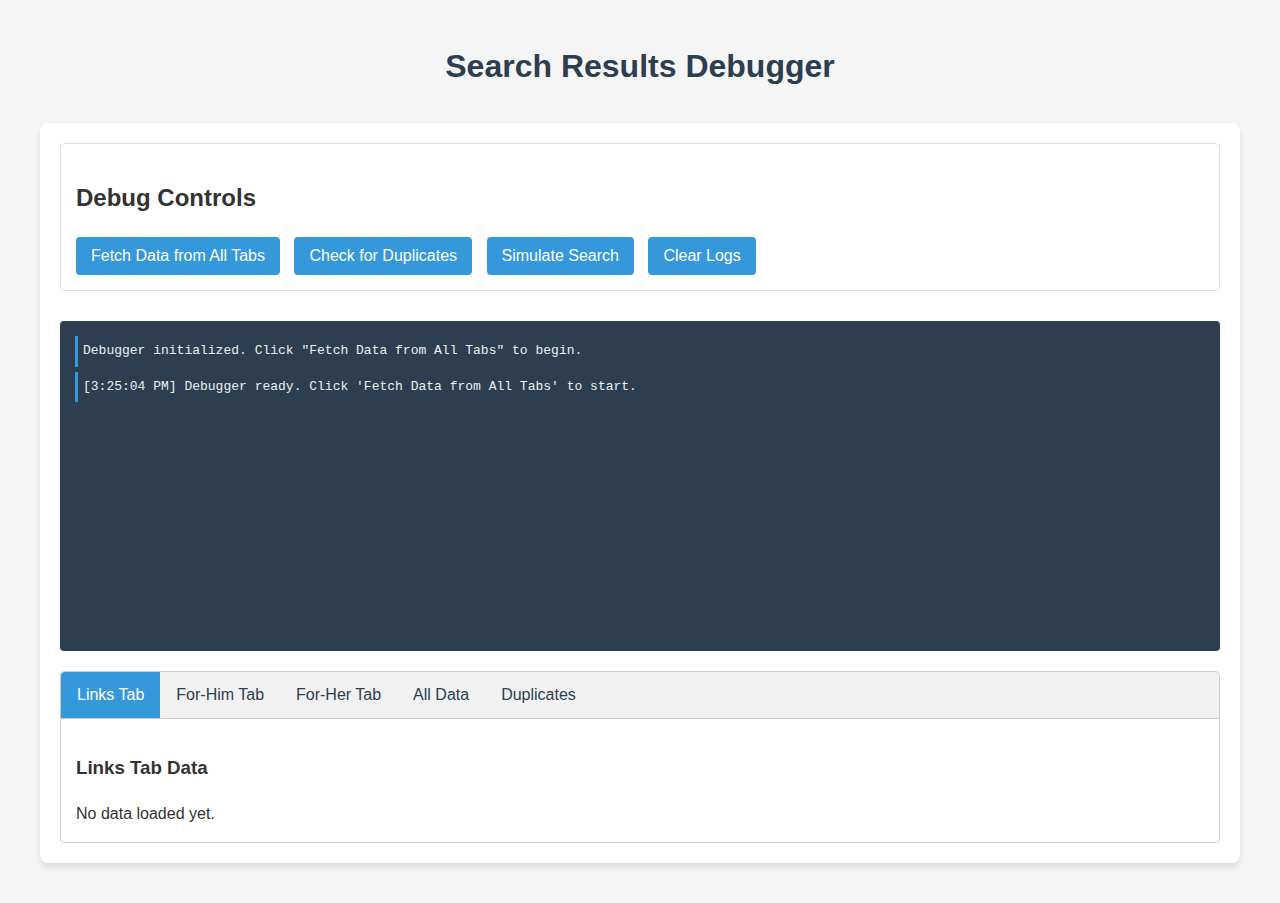
<file: index2.html>
<!DOCTYPE html>
<html lang="en">
<head>
    <meta charset="UTF-8">
    <meta name="viewport" content="width=device-width, initial-scale=1.0">
    <title>Search Results Debugger</title>
    <style>
        body {
            font-family: 'Segoe UI', Tahoma, Geneva, Verdana, sans-serif;
            line-height: 1.6;
            color: #333;
            max-width: 1200px;
            margin: 0 auto;
            padding: 20px;
            background-color: #f5f5f5;
        }
        h1 {
            color: #2c3e50;
            text-align: center;
            margin-bottom: 30px;
        }
        .container {
            background-color: white;
            border-radius: 8px;
            padding: 20px;
            box-shadow: 0 4px 6px rgba(0, 0, 0, 0.1);
            margin-bottom: 20px;
        }
        .debug-section {
            margin-bottom: 30px;
            padding: 15px;
            border: 1px solid #ddd;
            border-radius: 5px;
        }
        button {
            background-color: #3498db;
            color: white;
            border: none;
            padding: 10px 15px;
            border-radius: 4px;
            cursor: pointer;
            font-size: 16px;
            margin-right: 10px;
            transition: background-color 0.3s;
        }
        button:hover {
            background-color: #2980b9;
        }
        .log-container {
            height: 300px;
            overflow-y: auto;
            background-color: #2c3e50;
            color: #ecf0f1;
            padding: 15px;
            border-radius: 4px;
            font-family: monospace;
            margin-bottom: 20px;
        }
        .log-entry {
            margin-bottom: 5px;
            padding: 5px;
            border-left: 3px solid #3498db;
        }
        .log-warning {
            border-left-color: #f39c12;
        }
        .log-error {
            border-left-color: #e74c3c;
        }
        .log-success {
            border-left-color: #2ecc71;
        }
        .data-table {
            width: 100%;
            border-collapse: collapse;
            margin-top: 15px;
        }
        .data-table th, .data-table td {
            border: 1px solid #ddd;
            padding: 8px;
            text-align: left;
        }
        .data-table th {
            background-color: #f2f2f2;
        }
        .data-table tr:nth-child(even) {
            background-color: #f9f9f9;
        }
        .data-table tr:hover {
            background-color: #f1f1f1;
        }
        .highlight {
            background-color: #fff8e1;
        }
        .tab {
            overflow: hidden;
            border: 1px solid #ccc;
            background-color: #f1f1f1;
            border-radius: 5px 5px 0 0;
        }
        .tab button {
            background-color: inherit;
            float: left;
            border: none;
            outline: none;
            cursor: pointer;
            padding: 14px 16px;
            transition: 0.3s;
            color: #2c3e50;
            margin-right: 0;
            border-radius: 0;
        }
        .tab button:hover {
            background-color: #ddd;
        }
        .tab button.active {
            background-color: #3498db;
            color: white;
        }
        .tabcontent {
            display: none;
            padding: 15px;
            border: 1px solid #ccc;
            border-top: none;
            border-radius: 0 0 5px 5px;
        }
        .active-tab {
            display: block;
        }
    </style>
</head>
<body>
    <h1>Search Results Debugger</h1>
    
    <div class="container">
        <div class="debug-section">
            <h2>Debug Controls</h2>
            <button id="fetchAllData">Fetch Data from All Tabs</button>
            <button id="checkDuplicates">Check for Duplicates</button>
            <button id="simulateSearch">Simulate Search</button>
            <button id="clearLogs">Clear Logs</button>
        </div>
        
        <div class="log-container" id="logContainer">
            <div class="log-entry">Debugger initialized. Click "Fetch Data from All Tabs" to begin.</div>
        </div>
        
        <div class="tab">
            <button class="tablinks active" onclick="openTab(event, 'Links')">Links Tab</button>
            <button class="tablinks" onclick="openTab(event, 'ForHim')">For-Him Tab</button>
            <button class="tablinks" onclick="openTab(event, 'ForHer')">For-Her Tab</button>
            <button class="tablinks" onclick="openTab(event, 'AllData')">All Data</button>
            <button class="tablinks" onclick="openTab(event, 'Duplicates')">Duplicates</button>
        </div>
        
        <div id="Links" class="tabcontent active-tab">
            <h3>Links Tab Data</h3>
            <div id="linksData">No data loaded yet.</div>
        </div>
        
        <div id="ForHim" class="tabcontent">
            <h3>For-Him Tab Data</h3>
            <div id="forHimData">No data loaded yet.</div>
        </div>
        
        <div id="ForHer" class="tabcontent">
            <h3>For-Her Tab Data</h3>
            <div id="forHerData">No data loaded yet.</div>
        </div>
        
        <div id="AllData" class="tabcontent">
            <h3>All Combined Data</h3>
            <div id="allData">No data loaded yet.</div>
        </div>
        
        <div id="Duplicates" class="tabcontent">
            <h3>Duplicate Items</h3>
            <div id="duplicatesData">No duplicates found yet.</div>
        </div>
    </div>

    <script>
        const sheetID = "1z06jsVC54KkbyH_X3oGwmChEPyP1jrMl625LV5VP7Uw";
        const tabs = ["links", "for-him", "for-her"];
        let allData = [];
        let tabData = {
            "links": [],
            "for-him": [],
            "for-her": []
        };
        let duplicates = [];

        // Logging function
        function log(message, type = "info") {
            const logContainer = document.getElementById("logContainer");
            const logEntry = document.createElement("div");
            logEntry.className = `log-entry ${type !== "info" ? "log-" + type : ""}`;
            logEntry.textContent = `[${new Date().toLocaleTimeString()}] ${message}`;
            logContainer.appendChild(logEntry);
            logContainer.scrollTop = logContainer.scrollHeight;
        }

        // Tab function
        function openTab(evt, tabName) {
            const tabcontent = document.getElementsByClassName("tabcontent");
            for (let i = 0; i < tabcontent.length; i++) {
                tabcontent[i].style.display = "none";
            }
            
            const tablinks = document.getElementsByClassName("tablinks");
            for (let i = 0; i < tablinks.length; i++) {
                tablinks[i].className = tablinks[i].className.replace(" active", "");
            }
            
            document.getElementById(tabName).style.display = "block";
            evt.currentTarget.className += " active";
        }

        // Load data from a specific tab
        async function loadTabData(tabName) {
            try {
                log(`Loading data from ${tabName} tab...`);
                const url = `https://opensheet.elk.sh/${sheetID}/${tabName}`;
                const res = await fetch(url);
                const data = await res.json();
                tabData[tabName] = data;
                log(`Loaded ${data.length} items from ${tabName} tab`, "success");
                
                // Display the data
                displayTabData(tabName, data);
                
                return data;
            } catch (err) {
                log(`Error loading ${tabName} tab: ${err.message}`, "error");
                return [];
            }
        }

        // Display tab data in a table
        function displayTabData(tabName, data) {
            const container = document.getElementById(`${tabName.toLowerCase()}Data`);
            if (data.length === 0) {
                container.innerHTML = "No data available.";
                return;
            }
            
            let tableHTML = `<table class="data-table">
                <tr>
                    <th>Title</th>
                    <th>Image URLs</th>
                    <th>Link</th>
                    <th>Shuffle ID</th>
                </tr>`;
            
            data.forEach(item => {
                tableHTML += `
                <tr>
                    <td>${item.title || "N/A"}</td>
                    <td>${item.img ? item.img.split(',').length + " images" : "N/A"}</td>
                    <td>${item.link ? `<a href="${item.link}" target="_blank">Link</a>` : "N/A"}</td>
                    <td>${item.shuffleID || "N/A"}</td>
                </tr>`;
            });
            
            tableHTML += "</table>";
            container.innerHTML = tableHTML;
        }

        // Display all data
        function displayAllData() {
            const container = document.getElementById("allData");
            if (allData.length === 0) {
                container.innerHTML = "No data available.";
                return;
            }
            
            let tableHTML = `<table class="data-table">
                <tr>
                    <th>Title</th>
                    <th>Image URLs</th>
                    <th>Link</th>
                    <th>Shuffle ID</th>
                    <th>Source Tab</th>
                </tr>`;
            
            allData.forEach(item => {
                const isDuplicate = duplicates.some(dup => 
                    dup.identifier === `${item.title}-${item.img.split(',')[0]}`);
                
                tableHTML += `
                <tr ${isDuplicate ? 'class="highlight"' : ''}>
                    <td>${item.title || "N/A"}</td>
                    <td>${item.img ? item.img.split(',').length + " images" : "N/A"}</td>
                    <td>${item.link ? `<a href="${item.link}" target="_blank">Link</a>` : "N/A"}</td>
                    <td>${item.shuffleID || "N/A"}</td>
                    <td>${item.__source || "N/A"}</td>
                </tr>`;
            });
            
            tableHTML += "</table>";
            container.innerHTML = tableHTML;
        }

        // Display duplicates
        function displayDuplicates() {
            const container = document.getElementById("duplicatesData");
            if (duplicates.length === 0) {
                container.innerHTML = "No duplicates found.";
                return;
            }
            
            let tableHTML = `<table class="data-table">
                <tr>
                    <th>Identifier</th>
                    <th>Title</th>
                    <th>First Image</th>
                    <th>Source Tabs</th>
                    <th>Count</th>
                </tr>`;
            
            duplicates.forEach(dup => {
                tableHTML += `
                <tr>
                    <td>${dup.identifier}</td>
                    <td>${dup.title}</td>
                    <td>${dup.firstImage}</td>
                    <td>${dup.sources.join(", ")}</td>
                    <td>${dup.count}</td>
                </tr>`;
            });
            
            tableHTML += "</table>";
            container.innerHTML = tableHTML;
        }

        // Check for duplicates
        function checkForDuplicates() {
            log("Checking for duplicates...");
            duplicates = [];
            const seen = new Map();
            
            allData.forEach(item => {
                if (!item.title || !item.img) return;
                
                const firstImage = item.img.split(',')[0].trim().toLowerCase();
                const identifier = `${item.title.toLowerCase()}-${firstImage}`;
                
                if (seen.has(identifier)) {
                    const existing = seen.get(identifier);
                    existing.count++;
                    existing.sources.push(item.__source);
                    
                    // Update the duplicates array
                    const dupIndex = duplicates.findIndex(d => d.identifier === identifier);
                    if (dupIndex > -1) {
                        duplicates[dupIndex] = existing;
                    } else {
                        duplicates.push(existing);
                    }
                } else {
                    seen.set(identifier, {
                        identifier,
                        title: item.title,
                        firstImage,
                        sources: [item.__source],
                        count: 1
                    });
                }
            });
            
            // Filter to only show actual duplicates (count > 1)
            duplicates = duplicates.filter(item => item.count > 1);
            
            if (duplicates.length === 0) {
                log("No duplicates found!", "success");
            } else {
                log(`Found ${duplicates.length} duplicate item(s)`, "warning");
                duplicates.forEach(dup => {
                    log(`Duplicate: "${dup.title}" found in ${dup.count} copies across tabs: ${dup.sources.join(", ")}`, "error");
                });
            }
            
            displayDuplicates();
        }

        // Simulate search
        function simulateSearch() {
            log("Simulating search...");
            
            if (allData.length === 0) {
                log("No data available for search simulation. Fetch data first.", "error");
                return;
            }
            
            // Simulate searching for a common term
            const searchTerm = "shoe";
            log(`Searching for: "${searchTerm}"`);
            
            const searchResults = allData.filter(item => 
                item.title && item.title.toLowerCase().includes(searchTerm.toLowerCase())
            );
            
            log(`Found ${searchResults.length} results for "${searchTerm}"`);
            
            // Check for duplicates in search results
            const searchDuplicates = [];
            const searchSeen = new Set();
            
            searchResults.forEach(item => {
                if (!item.title || !item.img) return;
                
                const firstImage = item.img.split(',')[0].trim().toLowerCase();
                const identifier = `${item.title.toLowerCase()}-${firstImage}`;
                
                if (searchSeen.has(identifier)) {
                    searchDuplicates.push(identifier);
                } else {
                    searchSeen.add(identifier);
                }
            });
            
            if (searchDuplicates.length === 0) {
                log("No duplicates found in search results", "success");
            } else {
                log(`Found ${searchDuplicates.length} duplicate(s) in search results:`, "error");
                searchDuplicates.forEach(dup => {
                    log(`Search duplicate: ${dup}`, "error");
                });
            }
        }

        // Load all data from all tabs
        async function loadAllData() {
            log("Loading data from all tabs...");
            allData = [];
            
            for (const tab of tabs) {
                const data = await loadTabData(tab);
                // Add source information to each item
                const dataWithSource = data.map(item => ({ ...item, __source: tab }));
                allData.push(...dataWithSource);
            }
            
            log(`Finished loading. Total items: ${allData.length}`);
            displayAllData();
        }

        // Set up event listeners
        document.getElementById("fetchAllData").addEventListener("click", loadAllData);
        document.getElementById("checkDuplicates").addEventListener("click", checkForDuplicates);
        document.getElementById("simulateSearch").addEventListener("click", simulateSearch);
        document.getElementById("clearLogs").addEventListener("click", () => {
            document.getElementById("logContainer").innerHTML = 
                '<div class="log-entry">Logs cleared</div>';
        });

        log("Debugger ready. Click 'Fetch Data from All Tabs' to start.");
    </script>
</body>
</html>
</file>
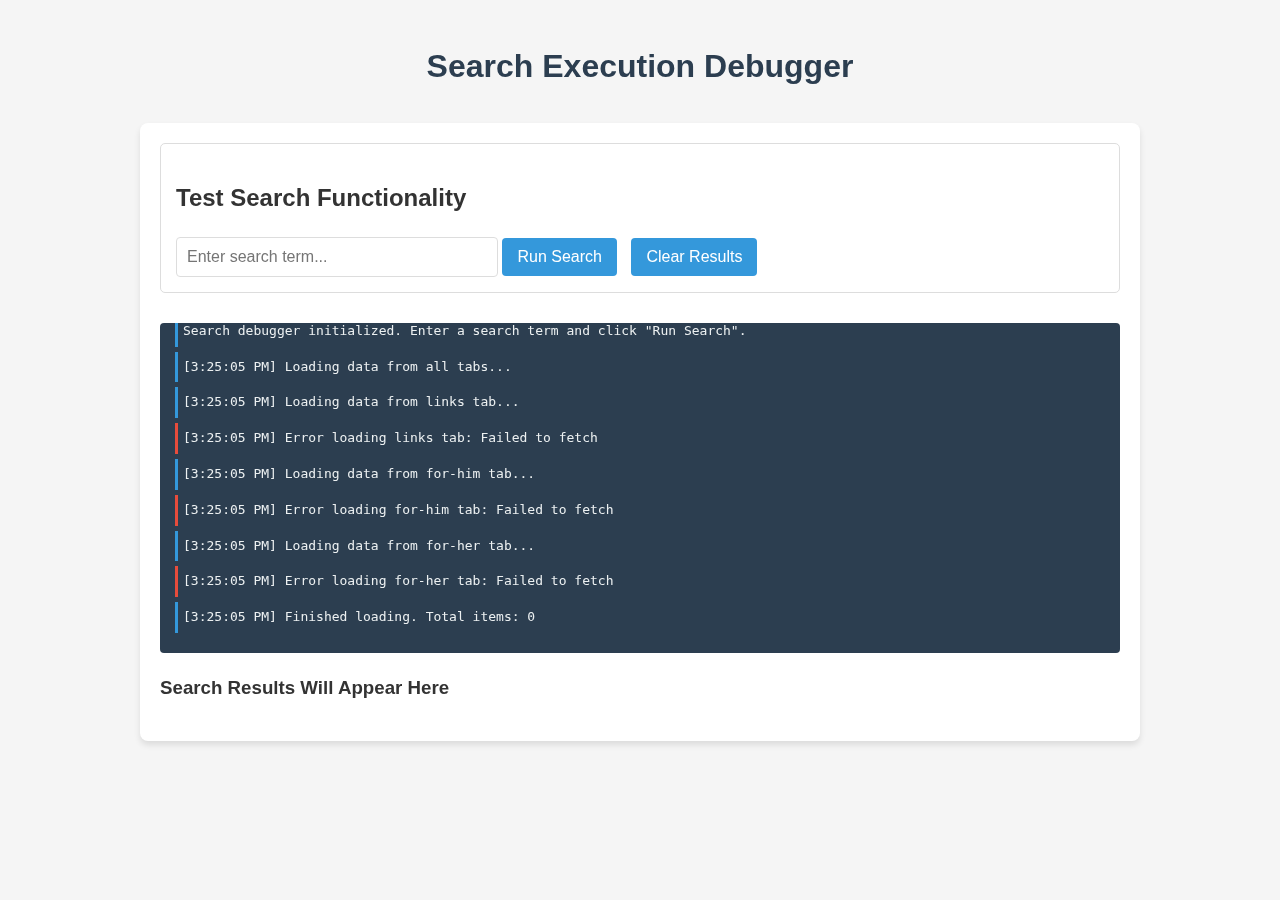
<file: index3.html>
<!DOCTYPE html>
<html lang="en">
<head>
    <meta charset="UTF-8">
    <meta name="viewport" content="width=device-width, initial-scale=1.0">
    <title>Search Execution Debugger</title>
    <style>
        body {
            font-family: 'Segoe UI', Tahoma, Geneva, Verdana, sans-serif;
            line-height: 1.6;
            color: #333;
            max-width: 1000px;
            margin: 0 auto;
            padding: 20px;
            background-color: #f5f5f5;
        }
        h1 {
            color: #2c3e50;
            text-align: center;
            margin-bottom: 30px;
        }
        .container {
            background-color: white;
            border-radius: 8px;
            padding: 20px;
            box-shadow: 0 4px 6px rgba(0, 0, 0, 0.1);
            margin-bottom: 20px;
        }
        .debug-section {
            margin-bottom: 30px;
            padding: 15px;
            border: 1px solid #ddd;
            border-radius: 5px;
        }
        button {
            background-color: #3498db;
            color: white;
            border: none;
            padding: 10px 15px;
            border-radius: 4px;
            cursor: pointer;
            font-size: 16px;
            margin-right: 10px;
            transition: background-color 0.3s;
        }
        button:hover {
            background-color: #2980b9;
        }
        input {
            padding: 10px;
            border: 1px solid #ddd;
            border-radius: 4px;
            width: 300px;
            font-size: 16px;
        }
        .log-container {
            height: 300px;
            overflow-y: auto;
            background-color: #2c3e50;
            color: #ecf0f1;
            padding: 15px;
            border-radius: 4px;
            font-family: monospace;
            margin-bottom: 20px;
        }
        .log-entry {
            margin-bottom: 5px;
            padding: 5px;
            border-left: 3px solid #3498db;
        }
        .log-warning {
            border-left-color: #f39c12;
        }
        .log-error {
            border-left-color: #e74c3c;
        }
        .log-success {
            border-left-color: #2ecc71;
        }
        .search-results {
            margin-top: 20px;
        }
        .result-item {
            padding: 10px;
            border: 1px solid #ddd;
            margin-bottom: 10px;
            border-radius: 4px;
            background-color: #f9f9f9;
        }
        .duplicate {
            background-color: #ffebee;
            border-color: #e57373;
        }
    </style>
</head>
<body>
    <h1>Search Execution Debugger</h1>
    
    <div class="container">
        <div class="debug-section">
            <h2>Test Search Functionality</h2>
            <input type="text" id="searchInput" placeholder="Enter search term...">
            <button id="runSearch">Run Search</button>
            <button id="clearResults">Clear Results</button>
        </div>
        
        <div class="log-container" id="logContainer">
            <div class="log-entry">Search debugger initialized. Enter a search term and click "Run Search".</div>
        </div>
        
        <div class="search-results" id="searchResults">
            <h3>Search Results Will Appear Here</h3>
        </div>
    </div>

    <script>
        const sheetID = "1z06jsVC54KkbyH_X3oGwmChEPyP1jrMl625LV5VP7Uw";
        const tabs = ["links", "for-him", "for-her"];
        let allData = [];

        // Logging function
        function log(message, type = "info") {
            const logContainer = document.getElementById("logContainer");
            const logEntry = document.createElement("div");
            logEntry.className = `log-entry ${type !== "info" ? "log-" + type : ""}`;
            logEntry.textContent = `[${new Date().toLocaleTimeString()}] ${message}`;
            logContainer.appendChild(logEntry);
            logContainer.scrollTop = logContainer.scrollHeight;
        }

        // Load all data from all tabs
        async function loadAllData() {
            log("Loading data from all tabs...");
            allData = [];
            
            for (const tab of tabs) {
                try {
                    log(`Loading data from ${tab} tab...`);
                    const url = `https://opensheet.elk.sh/${sheetID}/${tab}`;
                    const res = await fetch(url);
                    const data = await res.json();
                    // Add source information to each item
                    const dataWithSource = data.map(item => ({ ...item, __source: tab }));
                    allData.push(...dataWithSource);
                    log(`Loaded ${data.length} items from ${tab} tab`, "success");
                } catch (err) {
                    log(`Error loading ${tab} tab: ${err.message}`, "error");
                }
            }
            
            log(`Finished loading. Total items: ${allData.length}`);
        }

        // Perform search
        function performSearch(searchTerm) {
            log(`Searching for: "${searchTerm}"`);
            
            if (allData.length === 0) {
                log("No data available for search. Please load data first.", "error");
                return [];
            }
            
            const searchResults = allData.filter(item => 
                item.title && item.title.toLowerCase().includes(searchTerm.toLowerCase())
            );
            
            log(`Found ${searchResults.length} results for "${searchTerm}"`);
            
            // Check for duplicates in search results
            const seen = new Set();
            const duplicates = [];
            
            searchResults.forEach(item => {
                if (!item.title || !item.img) return;
                
                const firstImage = item.img.split(',')[0].trim().toLowerCase();
                const identifier = `${item.title.toLowerCase()}-${firstImage}`;
                
                if (seen.has(identifier)) {
                    duplicates.push({
                        identifier,
                        item,
                        source: item.__source
                    });
                    log(`DUPLICATE FOUND IN SEARCH: ${identifier}`, "error");
                } else {
                    seen.add(identifier);
                }
            });
            
            if (duplicates.length === 0) {
                log("No duplicates found in search results", "success");
            } else {
                log(`Found ${duplicates.length} duplicate(s) in search results`, "error");
            }
            
            return searchResults;
        }

        // Display search results
        function displaySearchResults(results, searchTerm) {
            const container = document.getElementById("searchResults");
            container.innerHTML = `<h3>Search Results for "${searchTerm}" (${results.length} items)</h3>`;
            
            if (results.length === 0) {
                container.innerHTML += "<p>No results found.</p>";
                return;
            }
            
            const seen = new Set();
            
            results.forEach(item => {
                if (!item.title || !item.img) return;
                
                const firstImage = item.img.split(',')[0].trim().toLowerCase();
                const identifier = `${item.title.toLowerCase()}-${firstImage}`;
                const isDuplicate = seen.has(identifier);
                
                if (isDuplicate) {
                    log(`Rendering DUPLICATE: ${identifier}`, "error");
                } else {
                    seen.add(identifier);
                }
                
                const resultItem = document.createElement("div");
                resultItem.className = `result-item ${isDuplicate ? "duplicate" : ""}`;
                resultItem.innerHTML = `
                    <h4>${item.title} ${isDuplicate ? "(DUPLICATE)" : ""}</h4>
                    <p><strong>Source:</strong> ${item.__source}</p>
                    <p><strong>Images:</strong> ${item.img ? item.img.split(',').length : 0}</p>
                    <p><strong>Link:</strong> ${item.link ? `<a href="${item.link}" target="_blank">View</a>` : "N/A"}</p>
                    <p><strong>Shuffle ID:</strong> ${item.shuffleID || "N/A"}</p>
                    <p><strong>Identifier:</strong> ${identifier}</p>
                `;
                
                container.appendChild(resultItem);
            });
        }

        // Set up event listeners
        document.getElementById("runSearch").addEventListener("click", async () => {
            const searchTerm = document.getElementById("searchInput").value.trim();
            if (!searchTerm) {
                log("Please enter a search term", "warning");
                return;
            }
            
            if (allData.length === 0) {
                log("Loading data first...");
                await loadAllData();
            }
            
            const results = performSearch(searchTerm);
            displaySearchResults(results, searchTerm);
        });

        document.getElementById("clearResults").addEventListener("click", () => {
            document.getElementById("searchResults").innerHTML = "<h3>Search Results Will Appear Here</h3>";
            document.getElementById("logContainer").innerHTML = 
                '<div class="log-entry">Logs cleared</div>';
        });

        // Load data initially
        loadAllData();
    </script>
</body>
</html>
</file>
